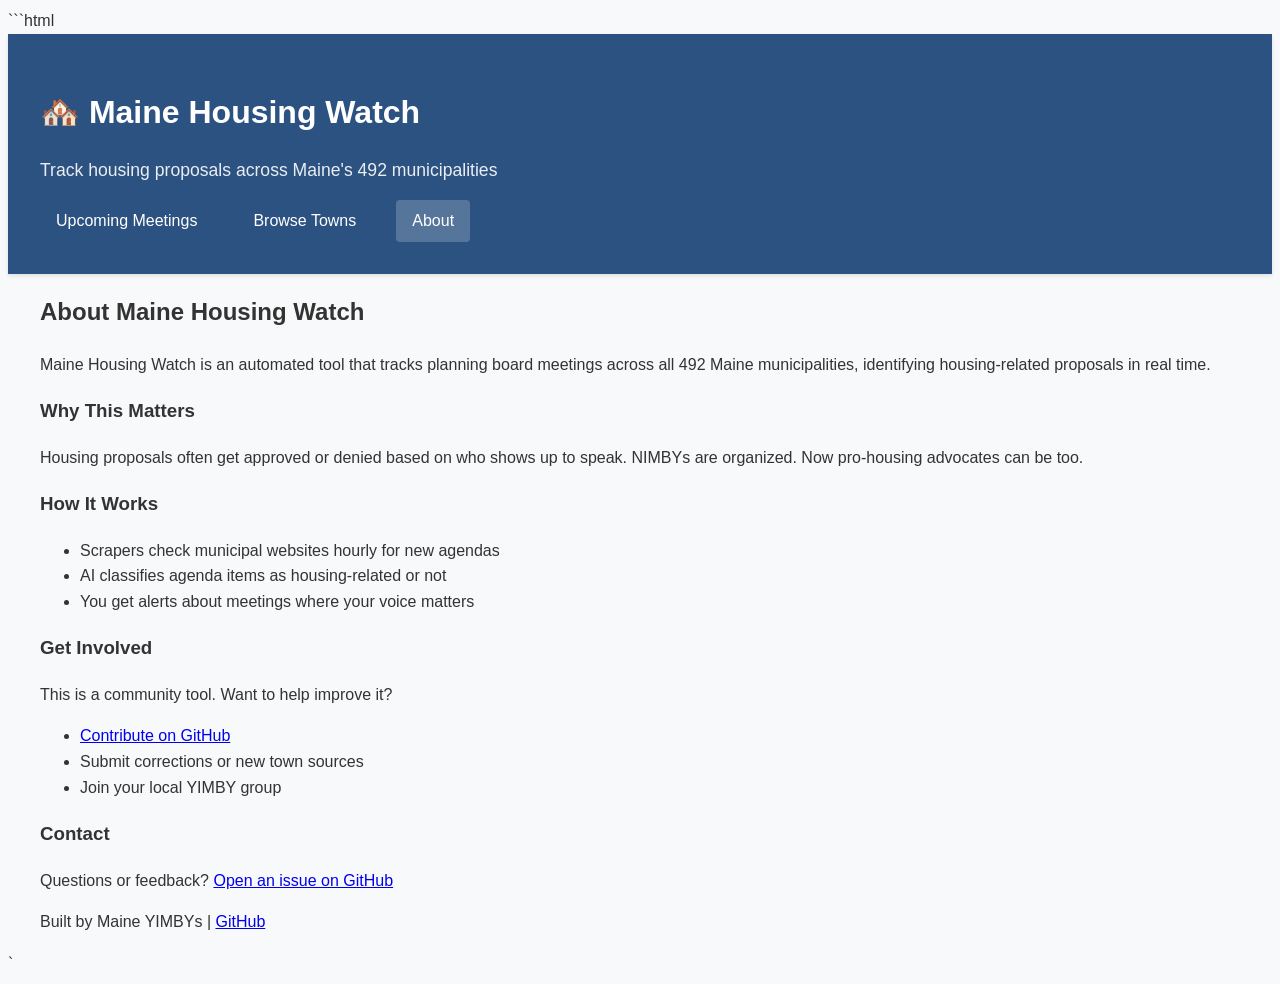
<file: frontend/frontend/about.html>
```html
<!DOCTYPE html>
<html lang="en">
<head>
<meta charset="UTF-8">
<meta name="viewport" content="width=device-width, initial-scale=1.0">
<title>About - Maine Housing Watch</title>
<link rel="stylesheet" href="css/style.css">
</head>
<body>
<header>
<div class="container">
<h1>🏘️ Maine Housing Watch</h1>
<p class="tagline">Track housing proposals across Maine's 492 municipalities</p>
<nav>
<a href="index.html">Upcoming Meetings</a>
<a href="towns.html">Browse Towns</a>
<a href="about.html" class="active">About</a>
</nav>
</div>
</header>
<main class="container">
<section class="about-content">
<h2>About Maine Housing Watch</h2>
<p>Maine Housing Watch is an automated tool that tracks planning board meetings across all 492 Maine municipalities, identifying housing-related proposals in real time.</p>
<h3>Why This Matters</h3>
<p>Housing proposals often get approved or denied based on who shows up to speak. NIMBYs are organized. Now pro-housing advocates can be too.</p>
<h3>How It Works</h3>
<ul>
<li>Scrapers check municipal websites hourly for new agendas</li>
<li>AI classifies agenda items as housing-related or not</li>
<li>You get alerts about meetings where your voice matters</li>
</ul>
<h3>Get Involved</h3>
<p>This is a community tool. Want to help improve it?</p>
<ul>
<li><a href="https://github.com/harrit01/Maine-Housing-Watch" target="_blank">Contribute on GitHub</a></li>
<li>Submit corrections or new town sources</li>
<li>Join your local YIMBY group</li>
</ul>
<h3>Contact</h3>
<p>Questions or feedback? <a href="https://github.com/harrit01/Maine-Housing-Watch/issues" target="_blank">Open an issue on GitHub</a></p>
</section>
</main>
<footer>
<div class="container">
<p>Built by Maine YIMBYs | <a href="https://github.com/harrit01/Maine-Housing-Watch" target="_blank">GitHub</a></p>
</div>
</footer>
</body>
</html>
`
</file>
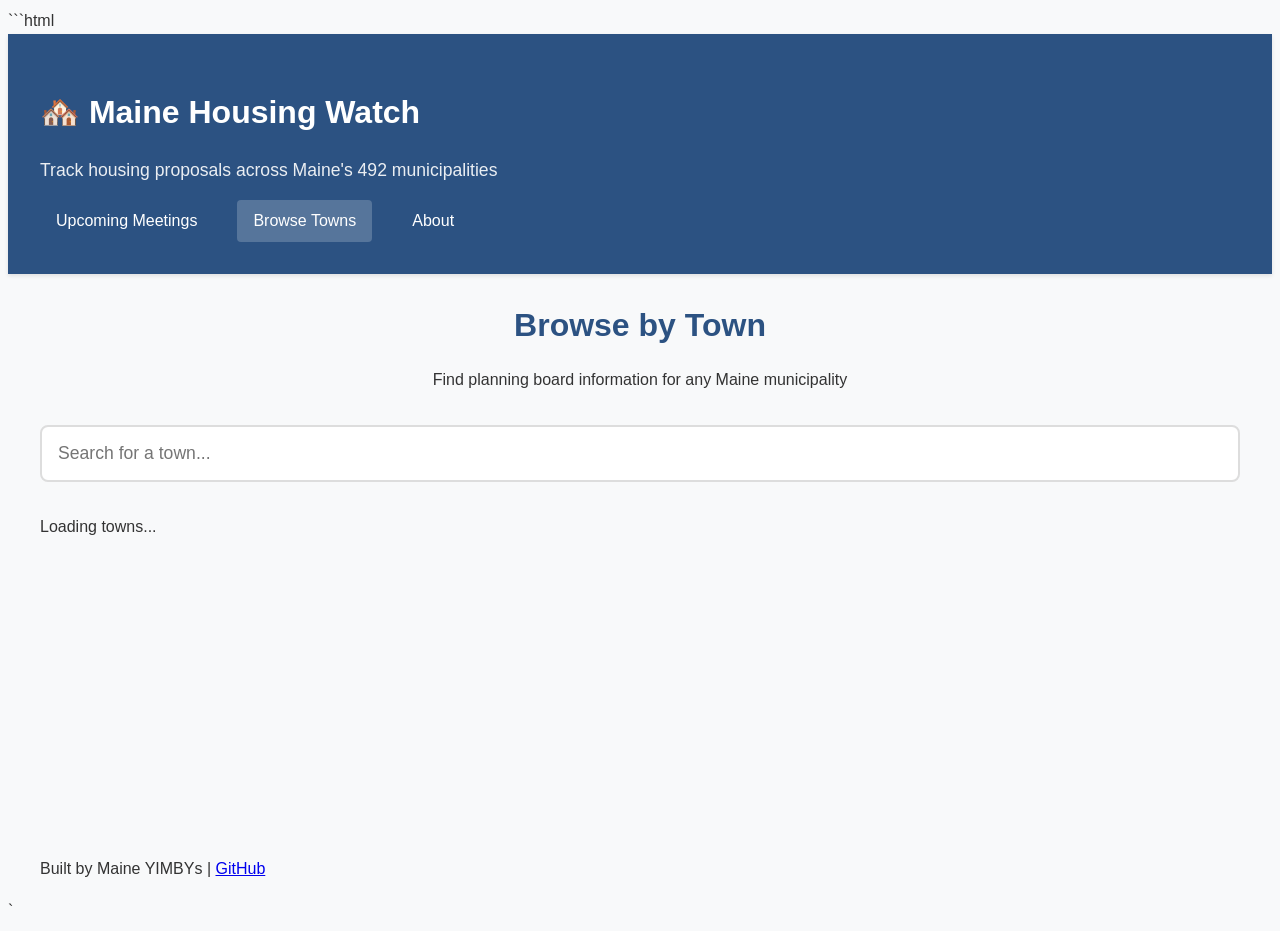
<file: frontend/frontend/towns.html>
```html
<!DOCTYPE html>
<html lang="en">
<head>
<meta charset="UTF-8">
<meta name="viewport" content="width=device-width, initial-scale=1.0">
<title>Browse Maine Towns - Housing Watch</title>
<link rel="stylesheet" href="css/style.css">
</head>
<body>
<header>
<div class="container">
<h1>🏘️ Maine Housing Watch</h1>
<p class="tagline">Track housing proposals across Maine's 492 municipalities</p>
<nav>
<a href="index.html">Upcoming Meetings</a>
<a href="towns.html" class="active">Browse Towns</a>
<a href="about.html">About</a>
</nav>
</div>
</header>
<main class="container">
<section class="hero">
<h2>Browse by Town</h2>
<p>Find planning board information for any Maine municipality</p>
</section>
<section class="search-bar">
<input type="text" id="townSearch" placeholder="Search for a town...">
</section>
<section id="towns-list" class="towns-grid">
<div class="loading">Loading towns...</div>
</section>
</main>
<footer>
<div class="container">
<p>Built by Maine YIMBYs | <a href="https://github.com/harrit01/Maine-Housing-Watch" target="_blank">GitHub</a></p>
</div>
</footer>
<script src="js/app.js"></script>
</body>
</html>
`
</file>
<file: frontend/frontend/css/style.css>
```css
·
{
margin: 0;
padding: 0;
box-sizing: border-box;
}
body {
font-family: -apple-system, BlinkMacSystemFont, 'Segoe UI', Roboto, Oxygen, Ubuntu, Cantarell, sans-serif;
line-height: 1.6;
color: #333;
background: #f8f9fa;
}
.container {
max-width: 1200px;
margin: 0 auto;
padding: 0 20px;
}
/* Header */
header {
background: #2c5282;
color: white;
padding: 2rem 0;
box-shadow: 0 2px 4px rgba(0,0,0,0.1);
}
header h1 {
font-size: 2rem;
margin-bottom: 0.5rem;
}
.tagline {
font-size: 1.1rem;
opacity: 0.9;
margin-bottom: 1rem;
}
nav {
display: flex;
gap: 1.5rem;
margin-top: 1rem;
}
nav a {
color: white;
text-decoration: none;
padding: 0.5rem 1rem;
border-radius: 4px;
transition: background 0.2s;
}
nav a:hover, nav a.active {
background: rgba(255,255,255,0.2);
}
/* Main Content */
main {
padding: 2rem 0;
min-height: 60vh;
}
.hero {
text-align: center;
margin-bottom: 2rem;
}
.hero h2 {
font-size: 2rem;
color: #2c5282;
margin-bottom: 0.5rem;
}
/* Filter Bar */
.filter-bar {
background: white;
padding: 1rem;
border-radius: 8px;
box-shadow: 0 1px 3px rgba(0,0,0,0.1);
margin-bottom: 2rem;
display: flex;
gap: 1rem;
align-items: center;
flex-wrap: wrap;
}
.filter-bar label {
display: flex;
align-items: center;
gap: 0.5rem;
cursor: pointer;
}
.filter-bar select {
padding: 0.5rem;
border: 1px solid #ddd;
border-radius: 4px;
font-size: 1rem;
}
/* Search Bar */
.search-bar {
margin-bottom: 2rem;
}
.search-bar input {
width: 100%;
padding: 1rem;
font-size: 1.1rem;
border: 2px solid #ddd;
border-radius: 8px;
}
.search-bar input:focus {
outline: none;
border-color: #2c5282;
}
/* Meetings Grid */
.meetings-grid {
display: grid;
grid-template-columns: repeat(auto-fill, minmax(350px, 1fr));
gap: 1.5rem;
}
.meeting-card {
background: white;
padding: 1.5rem;
border-radius: 8px;
box-shadow: 0 2px 4px rgba(0,0,0,0.1);
transition: transform 0.2s, box-shadow 0.2s;
}
.meeting-card:hover {
transform: translateY(-2px);
box-
</file>
